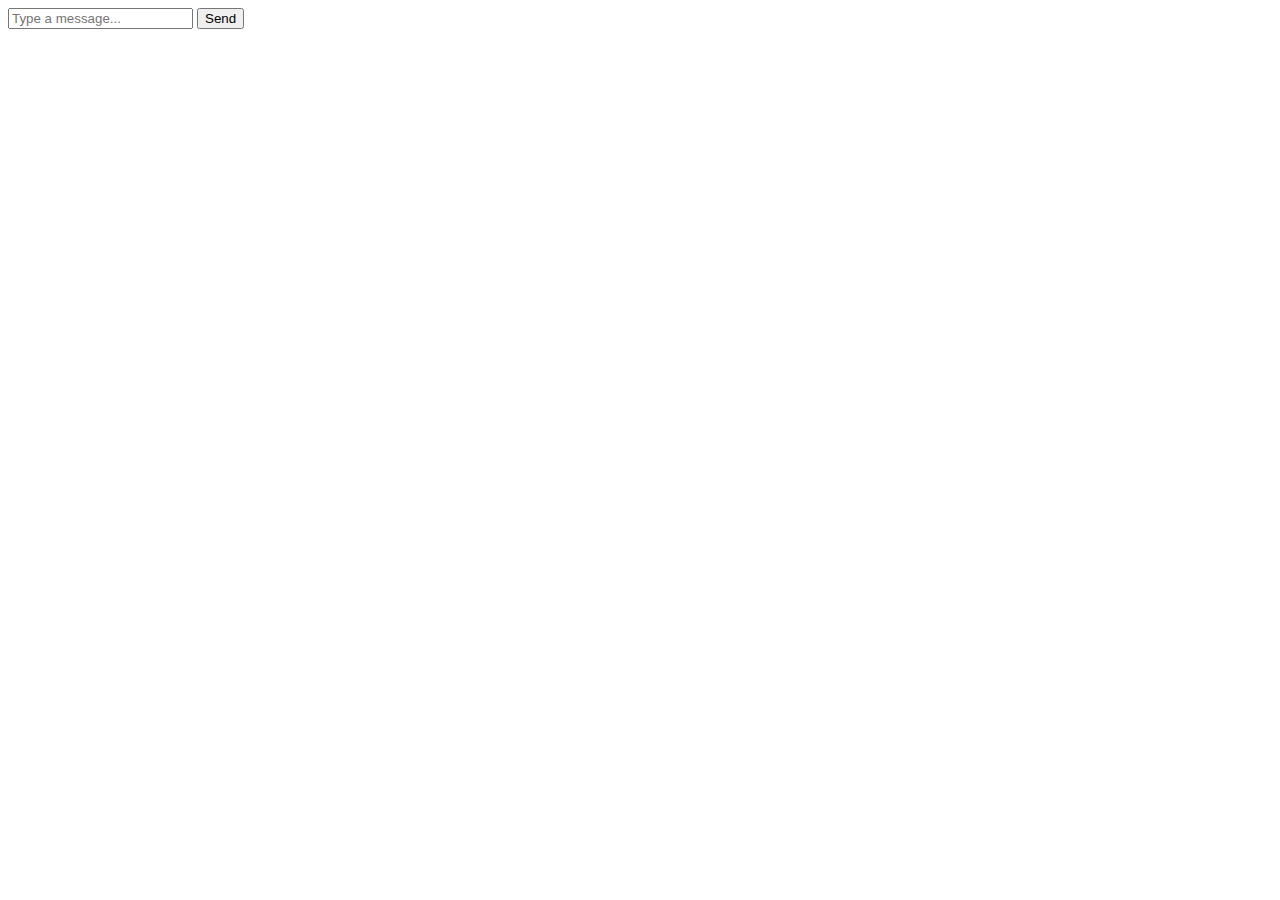
<file: src/main/resources/templates/index.html>
<!DOCTYPE html>
<html lang="en">
<head>
    <meta charset="UTF-8">
    <title>Title</title>
</head>
<body>
<form id="messageForm" name="messageForm" nameForm="messageForm">
    <div class="form-group">
        <div class="input-group clearfix">
            <input type="text" id="message" placeholder="Type a message..." autocomplete="off" class="form-control"/>
            <button type="submit" class="primary">Send</button>
        </div>
    </div>
</form>
</body>
</html>
</file>
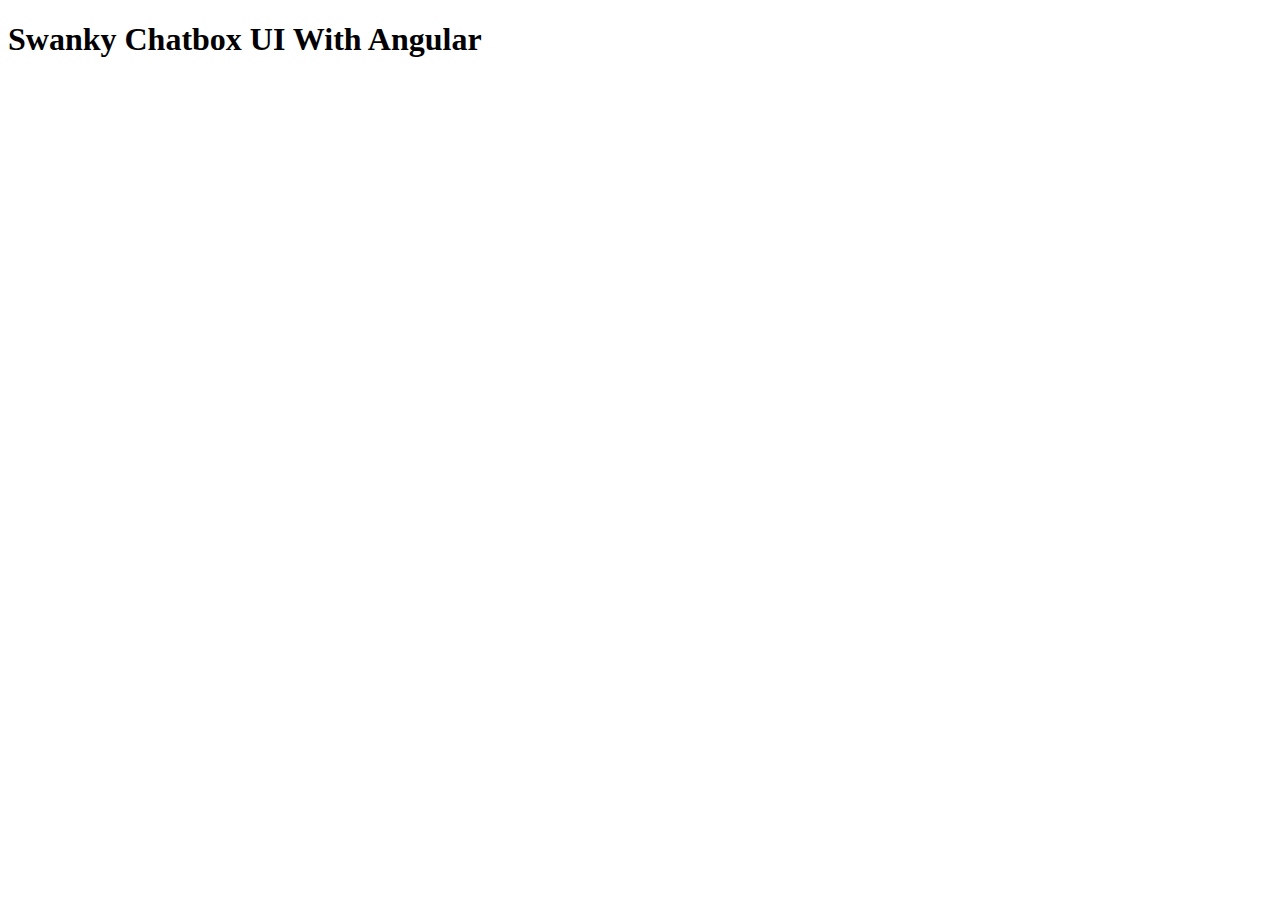
<file: src/main/resources/templates/chatbox.html>
<!DOCTYPE html>

<html xmlns:th="http://www.thymeleaf.org">
<head>
    <title>Box Chat</title>
    <meta http-equiv="Content-Type" content="text/html; charset=UTF-8"/>
    <link rel="stylesheet" th:href="@{/login/chatbox.css}">
</head>
<body>
<div class='container' ng-cloak ng-app="chatApp">
    <h1>Swanky Chatbox UI With Angular</h1>
    <div class='demo'>
        <p th:value="${demo}"></p>
    </div>
    <div class='chatbox' ng-controller="MessageCtrl as chatMessage">
        <tr th:each="conversation: ${conversations}" class='chatbox__user-list'>
        <tr class='chatbox__user--active'>
            <td th:button th:text="${conversation.conversationName}" th:type="submit" th:formaction="/chatbox/${conversation.id}"></td>
            <td th:each="content :${contents}" class="chatbox__messages__user-message--ind-message">
                <p th:text="${content.id}"></p>
                <p th:text="${content.content}"></p>
            </td>
        </tr>
        </tr>

        <div th:each="content :${contents}" class="chatbox__messages__user-message--ind-message">
            <p th:text="${content.id}"></p>
            <p th:text="${content.content}"></p>
        </div>
    </div>
</body>
</html>
</file>
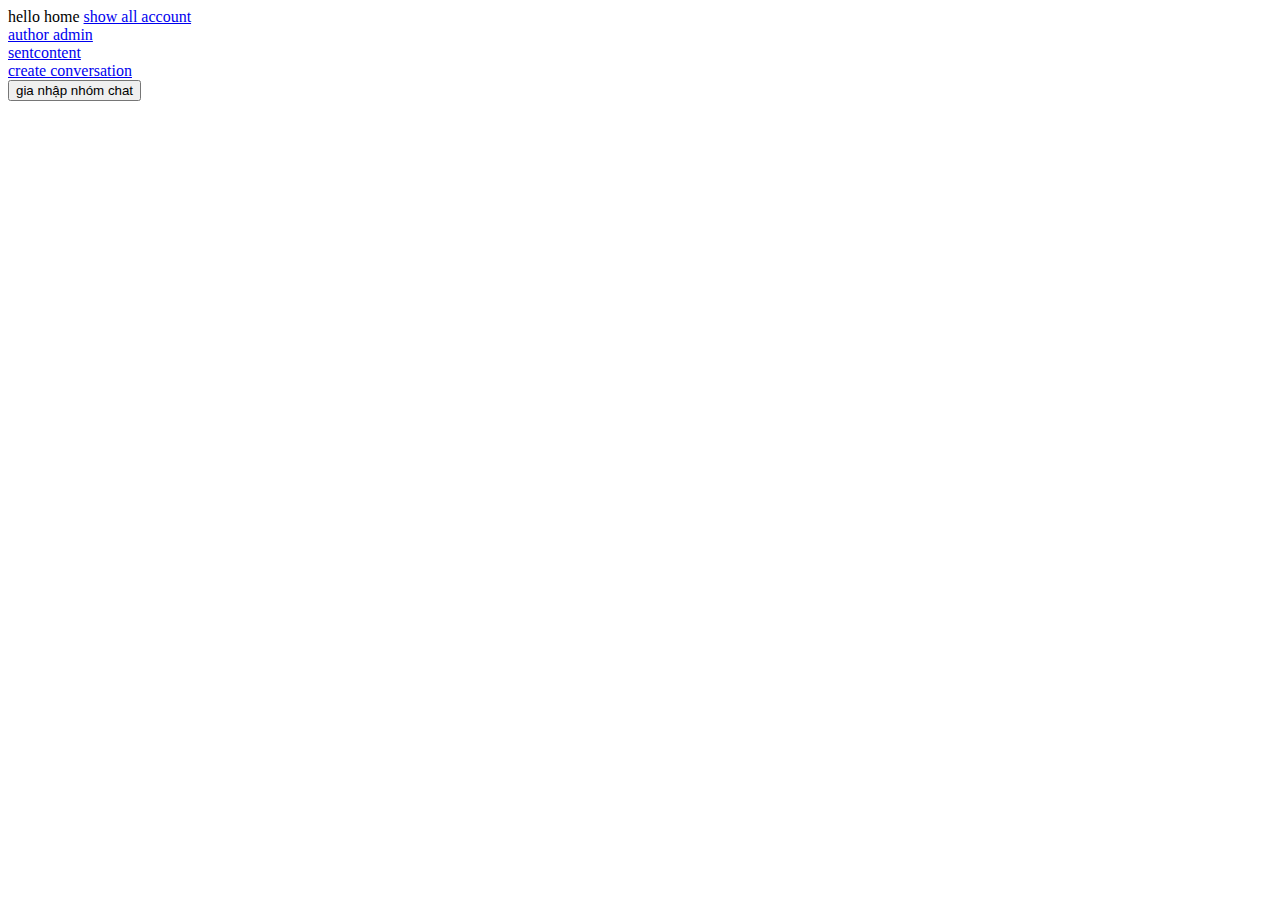
<file: src/main/resources/templates/home.html>
<!DOCTYPE html>
<html lang="en">
<head>
    <meta charset="UTF-8">
    <title>Title</title>
</head>
<body>
hello home
<a href="/account">show all account</a><br>
<a href="/admin">author admin</a><br>
<a href="/sendcontent">sentcontent</a><br>
<a href="/conversation/create">create conversation</a><br>

<form id="usernameForm" name="usernameForm">
    <input type="submit" value="gia nhập nhóm chat">

</form>
</body>
</html>
</file>
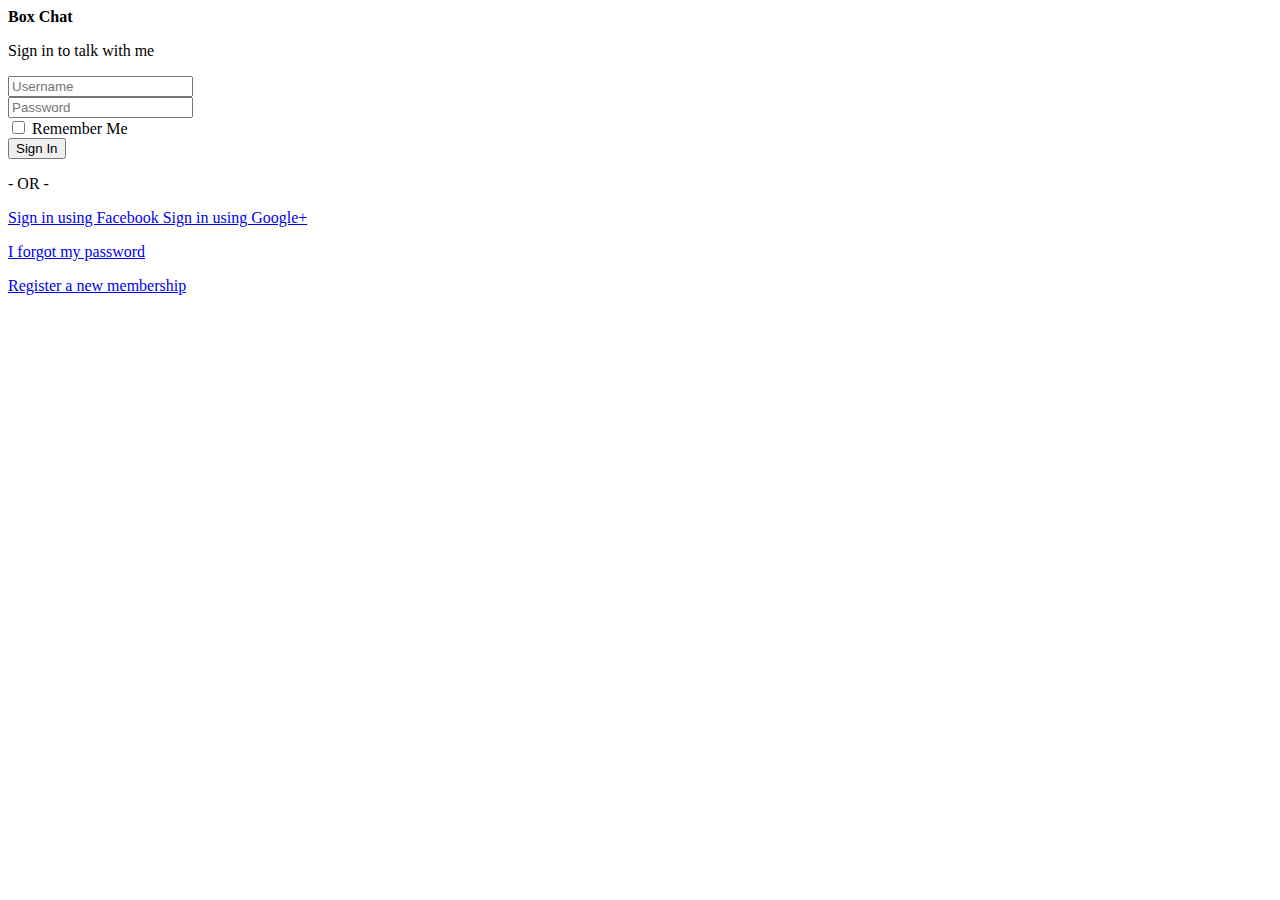
<file: src/main/resources/templates/login.html>
<!DOCTYPE html>
<html lang="en" xmlns:th="http://www.w3.org/1999/xhtml">
<head>
    <meta charset="utf-8">
    <meta name="viewport" content="width=device-width, initial-scale=1">
    <title>Box Chat | Log in</title>

<!--    <link rel="stylesheet"-->
<!--          href="https://fonts.googleapis.com/css?family=Source+Sans+Pro:300,400,400i,700&display=fallback">-->

    <link rel="stylesheet" th:href="@{/login/login1.css}">

    <link rel="stylesheet" th:href="@{/login/login2.css}">

    <link rel="stylesheet" th:href="@{/login/login3.css}">

<!--    <script nonce="09eb1d1a-b91f-4abc-84b9-330204c46f08">-->
<!--        (function(w,d){!function(bg,bh,bi,bj){bg[bi]=bg[bi]||{};bg[bi].executed=[];bg.zaraz={deferred:[],listeners:[]};bg.zaraz.q=[];bg.zaraz._f=function(bk){return function(){var bl=Array.prototype.slice.call(arguments);bg.zaraz.q.push({m:bk,a:bl})}};for(const bm of["track","set","debug"])bg.zaraz[bm]=bg.zaraz._f(bm);bg.zaraz.init=()=>{var bn=bh.getElementsByTagName(bj)[0],bo=bh.createElement(bj),bp=bh.getElementsByTagName("title")[0];bp&&(bg[bi].t=bh.getElementsByTagName("title")[0].text);bg[bi].x=Math.random();bg[bi].w=bg.screen.width;bg[bi].h=bg.screen.height;bg[bi].j=bg.innerHeight;bg[bi].e=bg.innerWidth;bg[bi].l=bg.location.href;bg[bi].r=bh.referrer;bg[bi].k=bg.screen.colorDepth;bg[bi].n=bh.characterSet;bg[bi].o=(new Date).getTimezoneOffset();if(bg.dataLayer)for(const bt of Object.entries(Object.entries(dataLayer).reduce(((bu,bv)=>({...bu[1],...bv[1]})))))zaraz.set(bt[0],bt[1],{scope:"page"});bg[bi].q=[];for(;bg.zaraz.q.length;){const bw=bg.zaraz.q.shift();bg[bi].q.push(bw)}bo.defer=!0;for(const bx of[localStorage,sessionStorage])Object.keys(bx||{}).filter((bz=>bz.startsWith("_zaraz_"))).forEach((by=>{try{bg[bi]["z_"+by.slice(7)]=JSON.parse(bx.getItem(by))}catch{bg[bi]["z_"+by.slice(7)]=bx.getItem(by)}}));bo.referrerPolicy="origin";bo.src="/cdn-cgi/zaraz/s.js?z="+btoa(encodeURIComponent(JSON.stringify(bg[bi])));bn.parentNode.insertBefore(bo,bn)};["complete","interactive"].includes(bh.readyState)?zaraz.init():bg.addEventListener("DOMContentLoaded",zaraz.init)}(w,d,"zarazData","script");})(window,document);-->
<!--    </script>-->
</head>
<body class="hold-transition login-page">
<div class="login-box">
    <div class="login-logo">
        <b>Box Chat</b>
    </div>

    <div class="card">
        <div class="card-body login-card-body">
            <p class="login-box-msg">Sign in to talk with me</p>
            <form action="/login" method="post">
                <div class="input-group mb-3">
                    <input type="text" id="username" name="username" class="form-control" placeholder="Username">
                    <div class="input-group-append">
                        <div class="input-group-text">
                            <span class="fas fa-envelope"></span>
                        </div>
                    </div>
                </div>
                <div class="input-group mb-3">
                    <input type="password" id="password" name="password" class="form-control" placeholder="Password">
                    <div class="input-group-append">
                        <div class="input-group-text">
                            <span class="fas fa-lock"></span>
                        </div>
                    </div>
                </div>
                <div class="row">
                    <div class="col-8">
                        <div class="icheck-primary">
                            <input type="checkbox" id="remember">
                            <label for="remember">
                                Remember Me
                            </label>
                        </div>
                    </div>
                    <div class="col-4">
                        <button type="submit" class="btn btn-primary btn-block">Sign In</button>
                    </div>
                </div>
            </form>
            <div class="social-auth-links text-center mb-3">
                <p>- OR -</p>
                <a href="#" class="btn btn-block btn-primary">
                    <i class="fab fa-facebook mr-2"></i> Sign in using Facebook
                </a>
                <a href="#" class="btn btn-block btn-danger">
                    <i class="fab fa-google-plus mr-2"></i> Sign in using Google+
                </a>
            </div>

            <p class="mb-1">
                <a href="/forgot-password">I forgot my password</a>
            </p>
            <p class="mb-0">
                <a href="/register" class="text-center" >Register a new membership</a>
            </p>
        </div>

    </div>
</div>

</body>
</html>
</file>
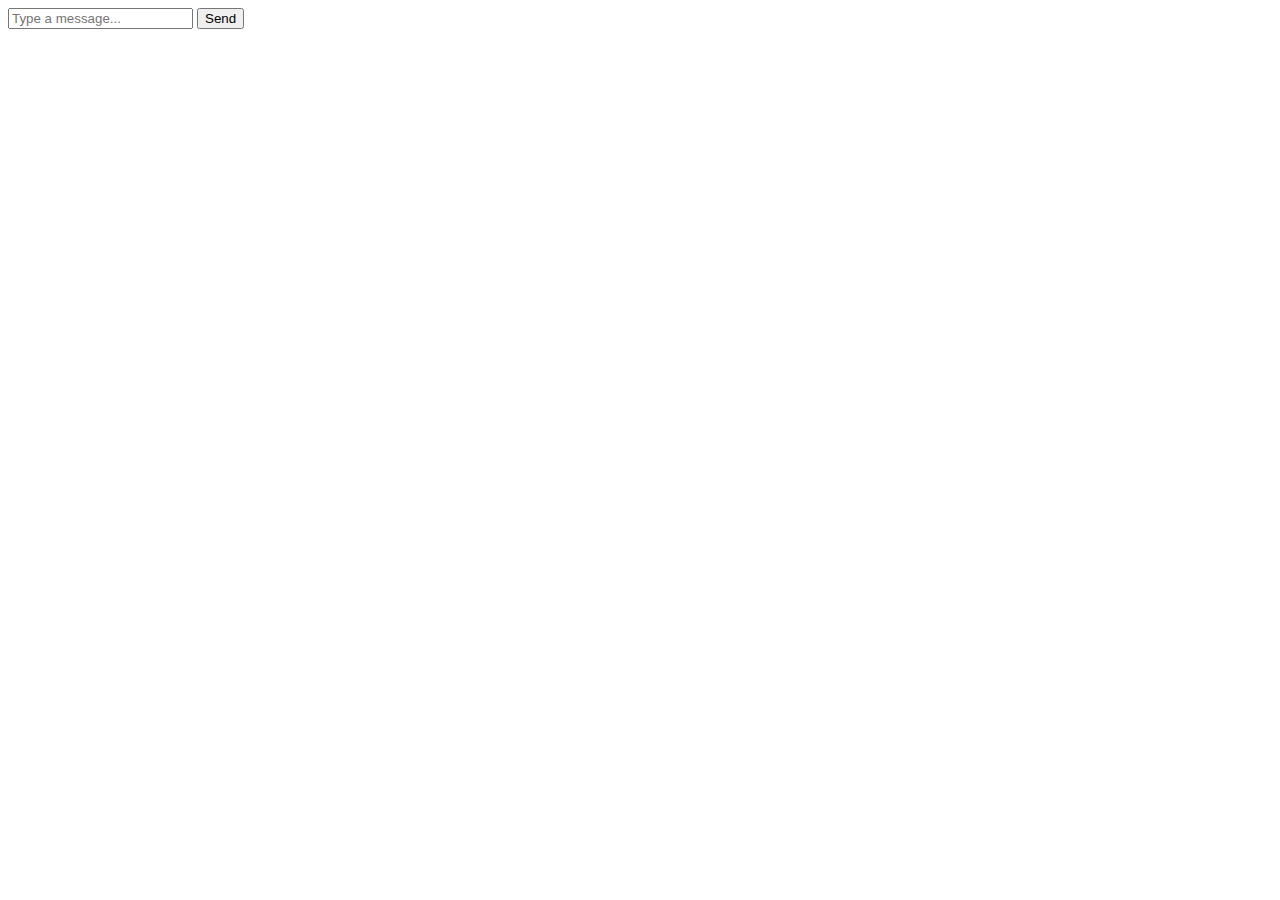
<file: src/main/resources/templates/testhome.html>
<!DOCTYPE html>
<html lang="en">
<head>
  <meta charset="UTF-8">
  <meta http-equiv="X-UA-Compatible" content="IE=edge">
  <meta name="viewport" content="width=device-width, initial-scale=1.0">
  <title>Document</title>
</head>
<body>
<form id="messageForm" name="messageForm" nameForm="messageForm">
  <div class="form-group">
    <div class="input-group clearfix">
      <input type="text" id="message" placeholder="Type a message..." autocomplete="off" class="form-control"/>
      <button type="submit" class="primary">Send</button>
    </div>
  </div>
</form>
</body>
</html>
</file>
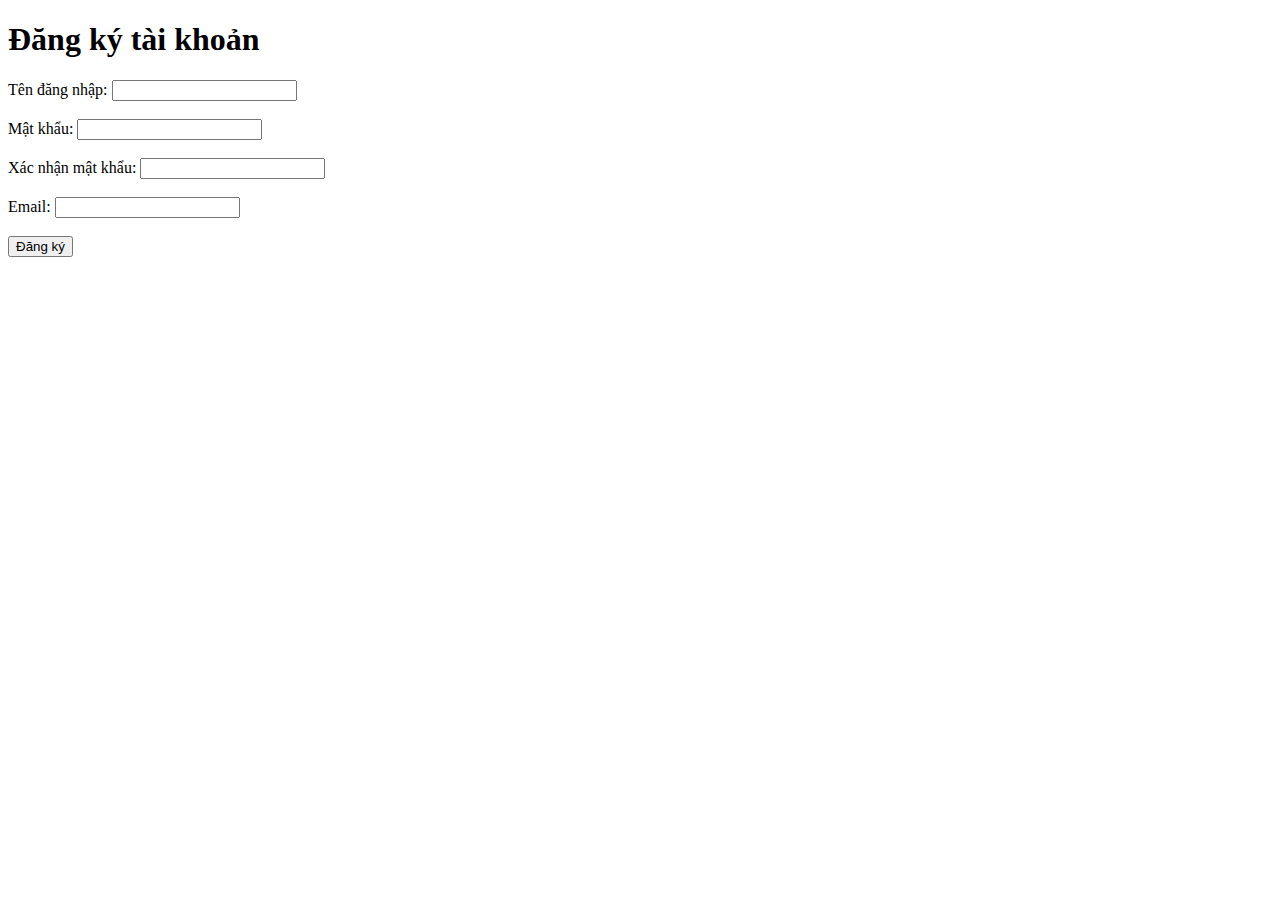
<file: src/main/resources/templates/testregister.html>
<!DOCTYPE html>
<html>
<head>
    <meta charset="UTF-8">
    <title>Đăng ký tài khoản</title>
</head>
<body>
<script>

var registerForm = document.querySelector('#registerForm');
var username = document.querySelector('#username');
var password = document.querySelector('#password');

function submitRegisterForm(event) {

    var AccountNamePasswordDTO = {
            password: password.value,
            username: username.value,
        };

}
registerForm.addEventListener('submit', submitRegisterForm, true);
</script>

<h1>Đăng ký tài khoản</h1>
<form id="registerForm" >

    <label for="username">Tên đăng nhập:</label>
    <input type="text" id="username" name="username" required><br><br>
    <label for="password">Mật khẩu:</label>
    <input type="password" id="password" name="password" required><br><br>
    <label for="confirm-password">Xác nhận mật khẩu:</label>
    <input type="password" id="confirm-password" name="confirm-password" required><br><br>
    <label for="email">Email:</label>
    <input type="email" id="email" name="email" required><br><br>
    <button type="submit">Đăng ký</button>
</form>
</body>
</html>
</file>
